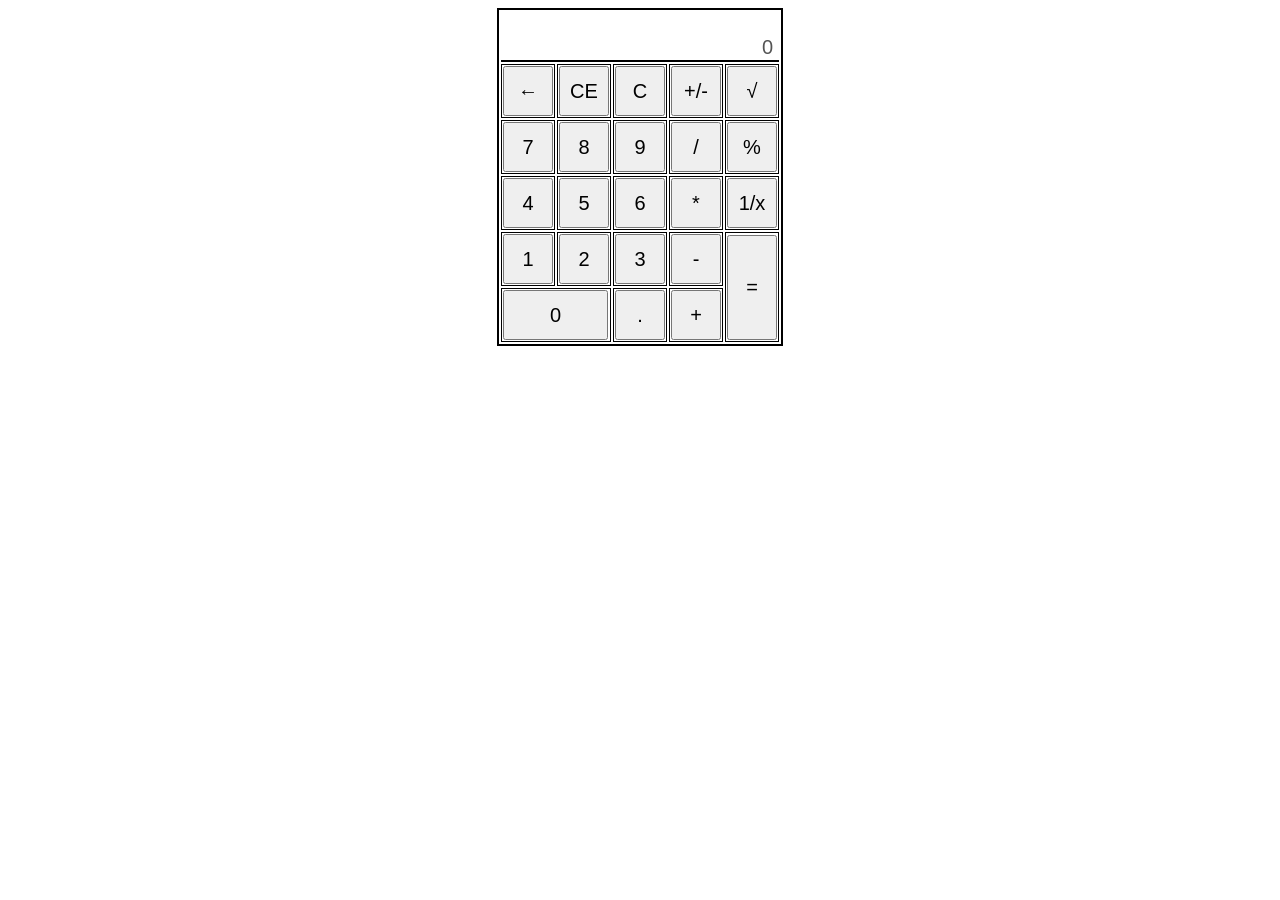
<file: Calculator/Calculator.html>
<!DOCTYPE <!DOCTYPE html>
<html>
<head>
    <meta charset="utf-8" />
    <meta http-equiv="X-UA-Compatible" content="IE=edge">
    <title>Page Title</title>
    <meta name="viewport" content="width=device-width, initial-scale=1">
    <link href="css/style.css" rel="stylesheet" type="text/css"></link>
</head>
<body>
    

    <table id="calculator" >

        <tbody>

            <!-- First row / Calculator display -->
            <tr>
                <td id="display" colspan="5">
                    <input id="calculatorDisplay" type="text" value="" disabled="disabled">
                    <br>
                    <input id="calculatorInput" type="text" value="0" disabled="disabled">
                </td>
            </tr>

            <!-- Second row -->
            <tr>
                <td id="delete"> <button id="deleteBtn" type="button" value="del">&larr;</button> </td>
                <td id="clearEntry"> <button id="clearEntryBtn" type="button" value="ce">CE</button> </td>
                <td id="clear"> <button id="clearBtn" type="button" value="c">C</button> </td>
                <td id="negate"> <button id="negateBtn" type="button" value="neg">+/-</button> </td>
                <td id="squareRoot"> <button id="squareRootBtn" type="button" value="sqrt">&#8730;</button> </td>
            </tr>

            <!-- Third row -->
            <tr>
                <td id="seven"> <button id="sevenBtn" type="button" value="7">7</button> </td>
                <td id="eight"> <button id="eightBtn" type="button" value="8">8</button> </td>
                <td id="nine"> <button id="nineBtn" type="button" value="9">9</button> </td>
                <td id="devide"> <button id="devideBtn" type="button" value="/">/</button> </td>
                <td id="percentage"> <button id="percentageBtn" type="button" value="%">%</button> </td>
            </tr>

            <!-- Fourth row -->
            <tr>
                <td id="four"> <button id="fourBtn" type="button" value="4">4</button> </td>
                <td id="five"> <button id="fiveBtn" type="button" value="5">5</button> </td>
                <td id="six"> <button id="sixBtn" type="button" value="6">6</button> </td>
                <td id="miltiply"> <button id="multiplyBtn" type="button" value="*">*</button> </td>
                <td id="reciprocitate"> <button id="reciprocitateBtn" type="button" value="recip">1/x</button> </td>
            </tr>

            <!-- Fifth row -->
            <tr>
                <td id="one"> <button id="oneBtn" type="button" value="1">1</button> </td>
                <td id="two"> <button id="twoBtn" type="button" value="2">2</button> </td>
                <td id="three"> <button id="threeBtn" type="button" value="3">3</button> </td>
                <td id="minus"> <button id="minusBtn" type="button" value="-">-</button> </td>
                <td id="equal" rowspan="2"> <button id="equalBtn" type="button" value="=">=</button> </td>
            </tr>

            <!-- Sixth row -->
            <tr>
                <td id="zero" colspan="2"> <button id="zeroBtn" type="button" value="0">0</button> </td>
                <td id="dot"> <button id="dotBtn" type="button" value=".">.</button> </td>
                <td id="plus"> <button id="plusBtn" type="button" value="+">+</button> </td>
            </tr>

        </tbody>

    </table>

    
    <script src="https://code.jquery.com/jquery-3.3.1.min.js"
            integrity="sha256-FgpCb/KJQlLNfOu91ta32o/NMZxltwRo8QtmkMRdAu8="
            crossorigin="anonymous">
    </script>
    <script src="StringBuffer.js"></script>
    <script src="ParseEquation.js"></script>
    <script src="Calculate.js"></script>
    <script src="Calculator.js"></script>
</body>
</html>
</file>
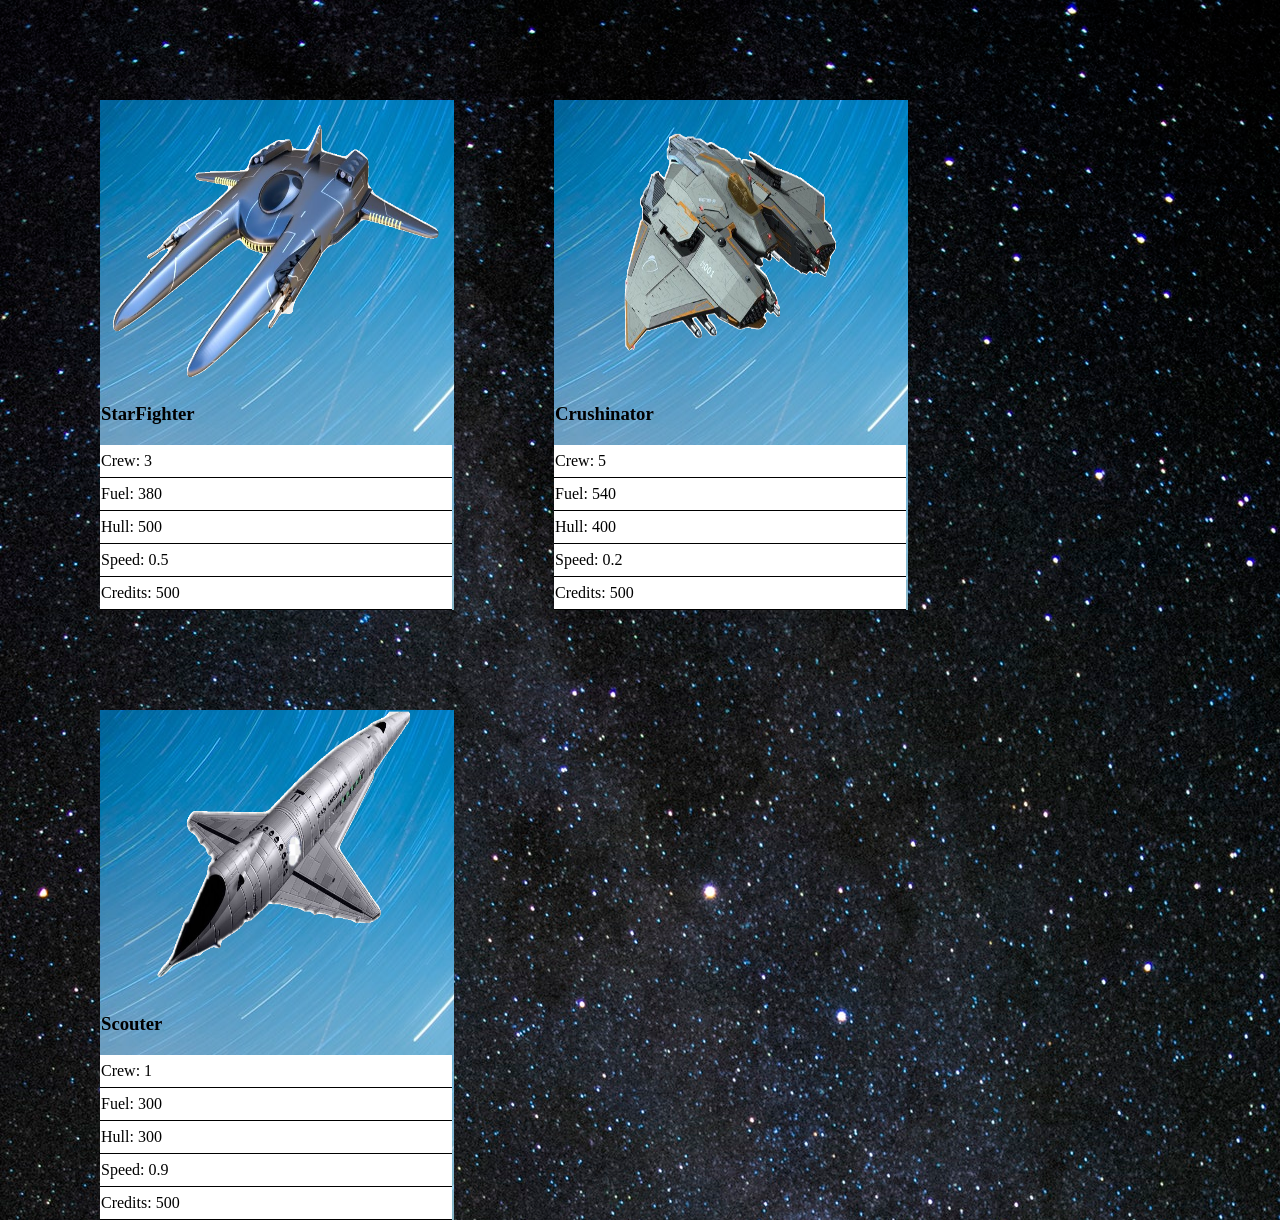
<file: Workshop/wrokshop.html>
<!DOCTYPE <!DOCTYPE html>
<html>
<head>
    <meta charset="utf-8">
    <meta http-equiv="X-UA-Compatible" content="IE=edge">
    <title>Page Title</title>
    <meta name="viewport" content="width=device-width, initial-scale=1">
    <link rel="stylesheet" type="text/css" media="screen" href="css/style.css">
</head>
<body>
    
    <div id="display">
        
    </div>

    <script src="https://ajax.googleapis.com/ajax/libs/jquery/3.3.1/jquery.min.js"></script>
    <script src="ship.js"></script>
    <script src="planet.js"></script>
    <script src="spaceEvent.js"></script>
    <script src="display.js"></script>
    <script src="wrokshop.js"></script>
</body>
</html>
</file>
<file: Calculator/css/style.css>
#calculator {
    margin: 0 auto;
    border-width: 2px;
    border-style: solid;
    border-color: black;
}

#calculator td {
    width: 50px;
    height: 50px;
    border-width: 1px;
    border-style: solid;
}

#calculator #display {
    width: 50px;
    height: 50px;
    border-width: 0 0 2px 0;
    border-style: solid;
}

#calculator button {
    width: 50px;
    height: 50px;
    font-size: 20px;
}

#calculator #zeroBtn {
    width: 105px;
}

#calculator #equalBtn {
    height: 105px;
}

#calculator #calculatorDisplay {
    width: 273px;
    height: 22px;
    box-sizing: border-box;
    font-size: 12px;
    background-color: white;
    border-width: 0;
    text-align: right;
}

#calculator #calculatorInput {
    width: 273px;
    height: 22px;
    box-sizing: border-box;
    font-size: 20px;
    background-color: white;
    border-width: 0;
    text-align: right;
}
</file>
<file: Workshop/css/style.css>
body {
    background-image: url('../images/background.jpg');
    margin: 0;
}

#display {
    position: relative;
}

#block {
    position:  absolute;
    top: 0;
    left: 0;
    background-color: rgba(125,125,125, 0);
}

#dialog {
    position: fixed;
    background-color: rgba(150,150,150, 0.7);
    width: 500px;
    height: 200px;
    font-size: 20px;
    border-radius: 15px;
}

#dialog #text {
    width: 100%;
    height: 70%;
    /* background-color: yellow; */
    text-align: center;
    display: table;
}

#dialog #text span{
    display: table-cell;
    vertical-align: middle;
}

#dialog #button {
    width: 100%;
    height: 30%;
    text-align: center;
    /* background-color: blue; */
}

/***************** ships table **************************/
.ship {
    float: left;
    background-image: url('../images/card.jpg');
    width: 350px;
    height: 500px;
    margin-left: 100px;
    margin-top: 100px;
    cursor: pointer;
    border-collapse: collapse;
}

.ship img{
    width: 350px;
    height: 300px;
}

.shipRow {
    background-color: white;
}

.shipRow td {
    border-bottom: 1px solid black;
}
/* **************************************************** */

/********************** Planet **************************/

.planet {
    float: left;
    background-image: url('../images/card.jpg');
    width: 350px;
    height: 600px;
    margin-left: 100px;
    margin-top: 100px;
    border-collapse: collapse;
}

.planet img{
    width: 350px;
    height: 350px;
}

.planetRow {
    background-color: white;
    cursor: pointer;
    font-size: 16px;
    font-weight: bold;
}

.planetRow td {
    border-bottom: 1px solid black;
}

.planetRow:last-child td{
    text-align: center;
}

.planetRow td a{
    color: gray;
}

/********************************************************/

/******************** selectedShipDiv ***************** */
#selectedShipDiv {
    text-align: center;
}
/* **************************************************** */

/* **************** Selected Ship ********************* */
.selectedShip {
    background-image: url('../images/card.jpg');
    width: 350px;
    height: 500px;
    border-collapse: collapse;
    display: inline-block;
}

.selectedShip img{
    width: 350px;
    height: 300px;
}

.shipRow td{
    width: 100%;
    height: 33px;
}

/* *************************************************** */
</file>
